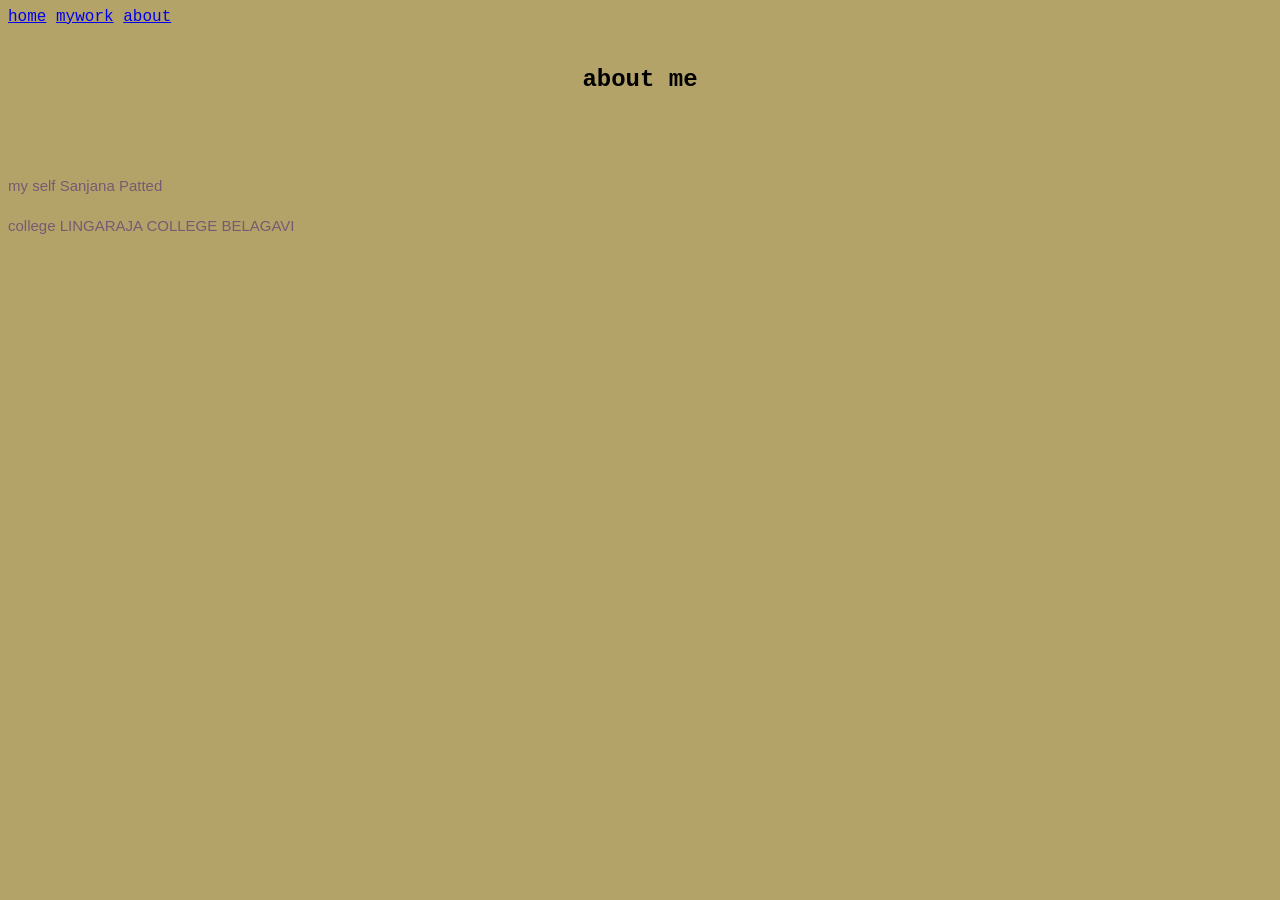
<file: about.html>
<!DOCTYPE html>
<html lang="en">
<head>
    <meta charset="UTF-8">
    <meta name="viewport" content="width=device-width, initial-scale=1.0">
    <title>Document</title>
    <link rel='stylesheet' href='style.css'>

</head>
<header>
    <nav>
        <a href="home.html">home</a>
        <a href="mywork.html">mywork</a>
        <a href="about.html">about</a>
    </nav>
</header>
<body>
    <section id="about">
        <h2>about me</h2>
        <p>my self Sanjana Patted</p>
        <p>college LINGARAJA COLLEGE BELAGAVI</p>
    </section>
</body>
</html>
</file>
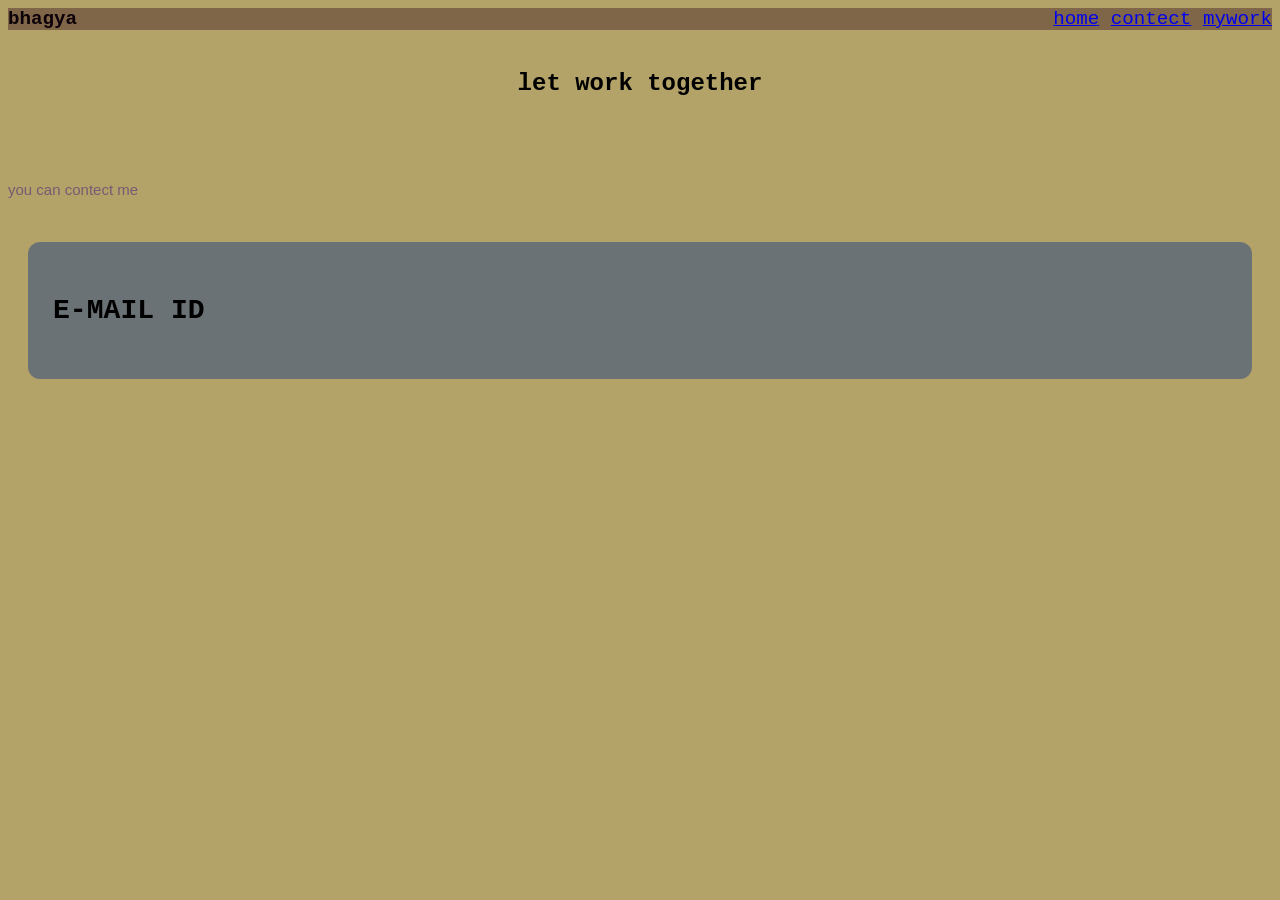
<file: contect.html>
<!DOCTYPE html>
<html lang="en">
<head>
    <meta charset="UTF-8">
    <meta name="viewport" content="width=device-width, initial-scale=1.0">
    <title>Document</title>
    <link rel='stylesheet' href='style.css'>
</head>
    <header class="navbar">
        <a class="name share-tech-regular" href="home.html">bhagya</a>
        <nav class="nav-link share-tech-regular">
        <a href="index.html">home</a>
        <a href="contect.html">contect</a>
        <a href="mywork.html">mywork</a>
        
        </nav>
    </header>
    <body>
        <section id="about">
         <h2>let work together</h2>   
         <p>you can contect me</p>
         <h2>
            <div class="card-gride">
            <div class="card">
                <h3>E-MAIL ID</h3>
            </div>
            </div>
         </h2>
        </section>
    </body>

</html>
</file>
<file: style.css>
*{
    box-sizing: border-box;
}
body{
    font-family: 'Courier New', Courier, monospace;
    background-color: rgb(180, 163, 104);
}
h1{
font-family: 'Franklin Gothic Medium', 'Arial Narrow', Arial, sans-serif;
font-weight: 50px;
}
p{
    font-family: 'Franklin Gothic Medium', 'Arial Narrow', Arial, sans-serif;
    font-size: 15px;
    font-weight: 50px;
    line-height: 1.7;
    color: rgb(119, 90, 115);
}
.navbar{
    text-align: right;
    display: flex;
    text-align: center;
    justify-content: space-between;
    list-style:none ;
    font-size: larger;
    font-weight: 50px;
    font-style: normal;
    background-color: rgb(128, 102, 72);
    box-shadow: 5px;
    box-sizing: 50px;
}
.nav-links{
   color:rgb(119, 113, 133);
   font-style: normal;
   font-weight: 500;
   margin-left: 25px;
   text-decoration: none;
}
.name{
    font-weight: 600;
    color: rgb(12, 0, 9);
    text-decoration: none;
}
.btn{
    background-color: rgb(126, 124, 109);
    padding: 12px 25px;
    border-radius: 25px;
    text-decoration: none;
    font-weight: 500;
    transition: background-center 0.3s ease;
}
.about{
    text-align: center;
    padding: 60px 20px;
}
.card-grid{
    display: grid;
    grid-template-columns: repeat(auto-fit,minmax(300px,1fr));
    gap: 25px;
    max-width: 2000px;
    margin: 0 auto;
}
.card{
    background-color: rgb(107, 114, 117);
    padding: 25px;
    border-radius: 12px;
    box-shadow: 0 4px 10px rgb;
    text-align: left;
    transition: transfrom 0.2s ease;
}
.card:haver{
    transform: translateY(-5px);
}
h2{
    text-align: center;
    padding: 20px 20px 60px 20px;
}
.works{
    padding: 20px;
}
.tags span{
display:inline-block;
background-color: azure;
padding:50px 10px;
border-radius: 25px;
margin-right: 10px;
}
.card img{
    border-radius: 5px;
    object-fit: cover;
}
.contact-form{
    display: flex;
    flex-direction: column;
    gap: 15px;
    width: 60px;
    margin: 40px auto 0;
    background: rgb(160, 162, 163);
    box-shadow: 0 8px 20px;
}
.contact-form input,
.contact-form textarea{
    width:100%;
    padding: 10px;
    border: 1px solid #c0c0c0;
    border-radius: 8px;
    font-size: 16px;
    outline: none;
    box-sizing: border-box;
    background-color: rgb(84, 91, 94);
}
.contact-form button{
    padding: 12px;
    color: rgb(144, 146, 146);
    border: none;
    border-radius: 10px;
    cursor: pointer;
    font-size: 16px;
}
</file>
